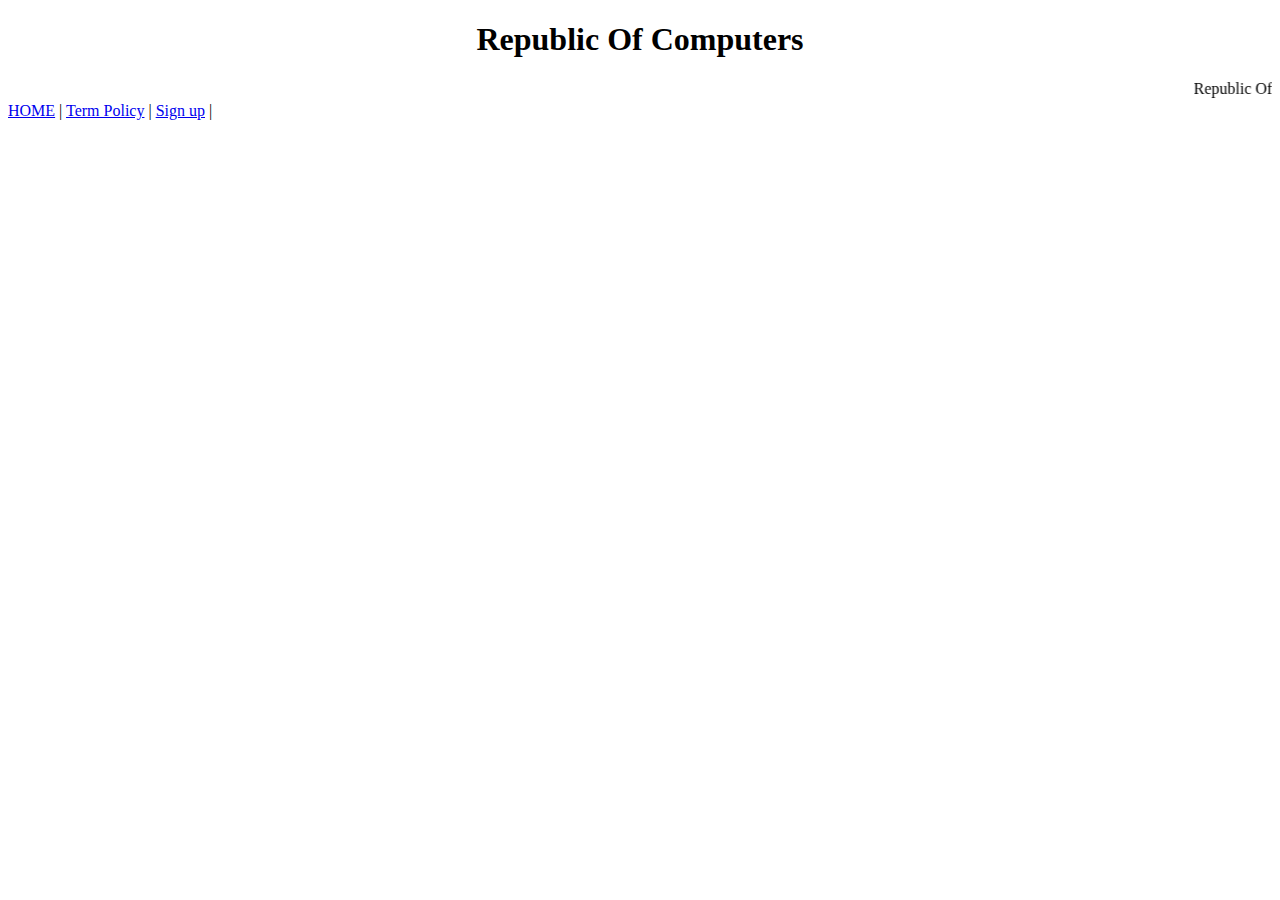
<file: index.html>
<!DOCTYPE html>
<html lang="en">
<head>
    <meta charset="UTF-8">
    <meta name="viewport" content="width=device-width, initial-scale=1.0">
    <title>Republic Of Computers</title>
</head>
<body>
    <header>
        <h1 align="center">Republic Of Computers</h1>
        <marquee scrollamount="10">Republic Of Computers</marquee>
        <nav>
           <a href="index.html">HOME</a> |
           <a href="html/tandc.html" target="_blank">Term Policy</a> |
           <a href="html/sign-up.html" target="_blank">Sign up</a> |
        </nav>
    </header>
    
</body>
</html>
</file>
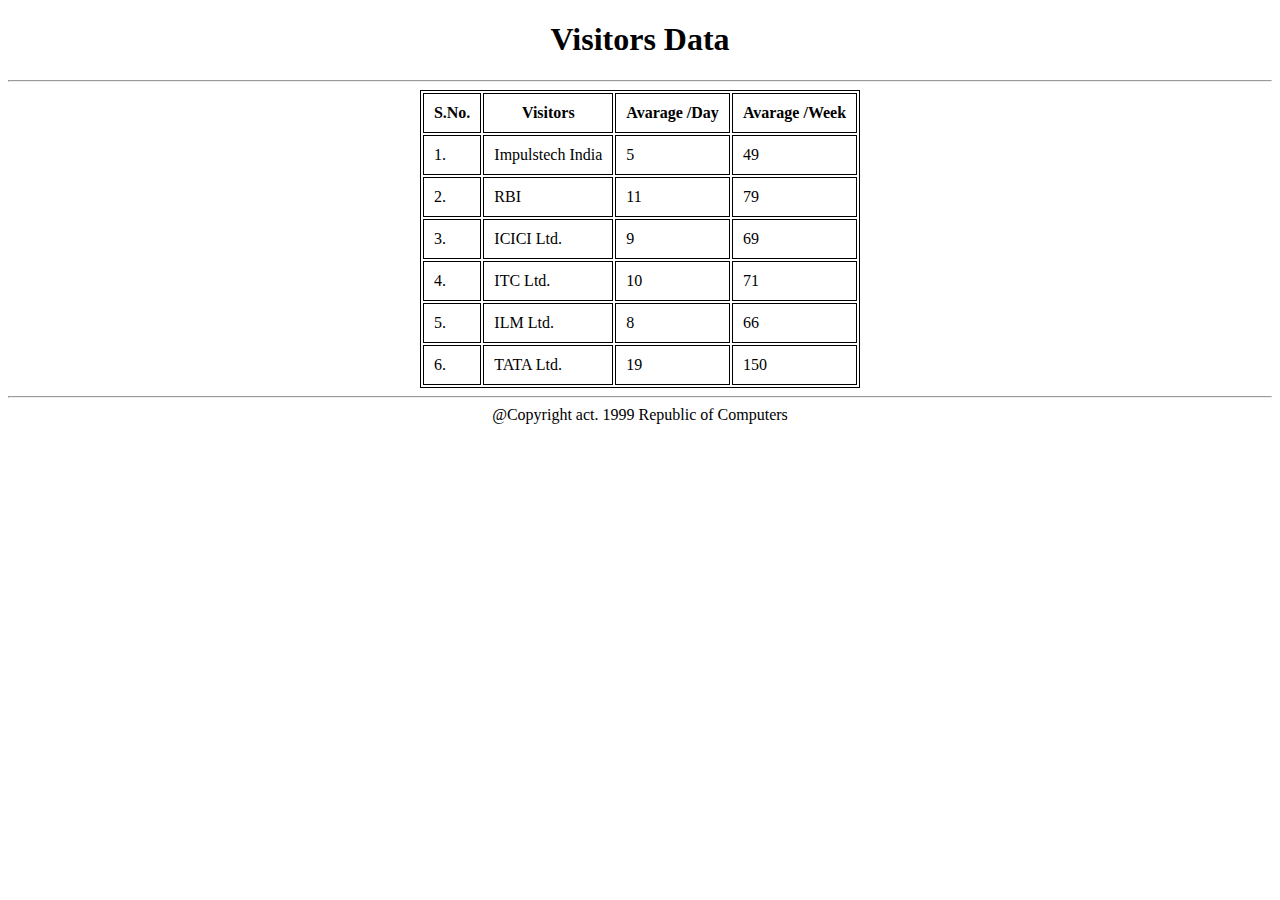
<file: html/Table.html>
<!DOCTYPE html>
<html lang="en">
<head>
    <meta charset="UTF-8">
    <meta name="viewport" content="width=device-width, initial-scale=1.0">
    <title>Table Data</title>
    <style>
        table,th,td{
            border: 1px solid black;
        }
        th,td{
            padding: 10px;
        }
    </style>
</head>
<body>
    <header>
        <h1 align="center">Visitors Data</h1>
    </header>
    <hr>
    <main>
        <table align="center">
            <tr>
                <th>S.No.</th>
                <th>Visitors</th>
                <th>Avarage /Day</th>
                <th>Avarage /Week</th>
            </tr>
            <tr>
                <td>1.</td>
                <td>Impulstech India</td>
                <td>5</td>
                <td>49</td>
            </tr>
            <tr>
                <td>2.</td>
                <td>RBI</td>
                <td>11</td>
                <td>79</td>
            </tr>
            <tr>
                <td>3.</td>
                <td>ICICI Ltd.</td>
                <td>9</td>
                <td>69</td>
            </tr>
            <tr>
                <td>4.</td>
                <td>ITC Ltd.</td>
                <td>10</td>
                <td>71</td>
            </tr>
            <tr>
                <td>5.</td>
                <td>ILM Ltd.</td>
                <td>8</td>
                <td>66</td>
            </tr>
            <tr>
                <td>6.</td>
                <td>TATA Ltd.</td>
                <td>19</td>
                <td>150</td>
            </tr>
        </table>
    </main>
    <hr>
    <footer align="center">
        @Copyright act. 1999 Republic of Computers
    </footer>
</body>
</html>
</file>
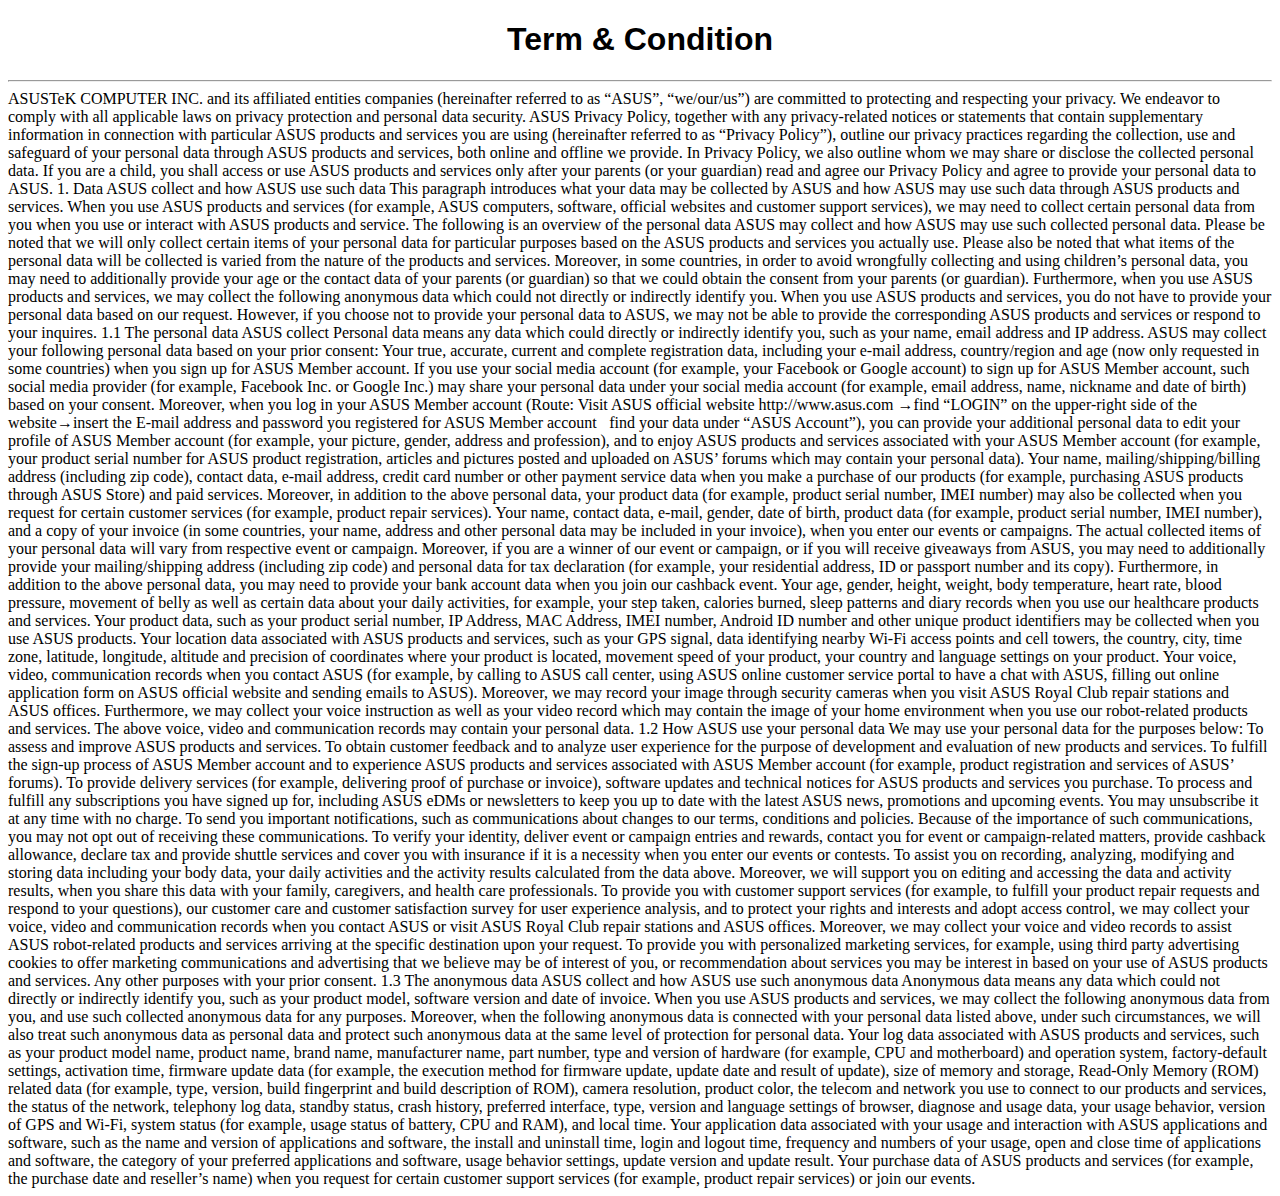
<file: html/tandc.html>
<!DOCTYPE html>
<html lang="en">
<head>
    <meta charset="UTF-8">
    <meta name="viewport" content="width=device-width, initial-scale=1.0">
    <title>T&C</title>
</head>
<body>
    <h1 align="center" style="font-family: 'Franklin Gothic Medium', 'Arial Narrow', Arial, sans-serif;">Term & Condition</h1>
    <hr>
ASUSTeK COMPUTER INC. and its affiliated entities companies (hereinafter referred to as “ASUS”, “we/our/us”) are committed to protecting and respecting your privacy. We endeavor to comply with all applicable laws on privacy protection and personal data security. ASUS Privacy Policy, together with any privacy-related notices or statements that contain supplementary information in connection with particular ASUS products and services you are using (hereinafter referred to as “Privacy Policy”), outline our privacy practices regarding the collection, use and safeguard of your personal data through ASUS products and services, both online and offline we provide. In Privacy Policy, we also outline whom we may share or disclose the collected personal data.

If you are a child, you shall access or use ASUS products and services only after your parents (or your guardian) read and agree our Privacy Policy and agree to provide your personal data to ASUS.


1. Data ASUS collect and how ASUS use such data
This paragraph introduces what your data may be collected by ASUS and how ASUS may use such data through ASUS products and services.

When you use ASUS products and services (for example, ASUS computers, software, official websites and customer support services), we may need to collect certain personal data from you when you use or interact with ASUS products and service.
The following is an overview of the personal data ASUS may collect and how ASUS may use such collected personal data. Please be noted that we will only collect certain items of your personal data for particular purposes based on the ASUS products and services you actually use. Please also be noted that what items of the personal data will be collected is varied from the nature of the products and services. Moreover, in some countries, in order to avoid wrongfully collecting and using children’s personal data, you may need to additionally provide your age or the contact data of your parents (or guardian) so that we could obtain the consent from your parents (or guardian). Furthermore, when you use ASUS products and services, we may collect the following anonymous data which could not directly or indirectly identify you.
When you use ASUS products and services, you do not have to provide your personal data based on our request. However, if you choose not to provide your personal data to ASUS, we may not be able to provide the corresponding ASUS products and services or respond to your inquires.

1.1 The personal data ASUS collect
Personal data means any data which could directly or indirectly identify you, such as your name, email address and IP address. ASUS may collect your following personal data based on your prior consent:

Your true, accurate, current and complete registration data, including your e-mail address, country/region and age (now only requested in some countries) when you sign up for ASUS Member account. If you use your social media account (for example, your Facebook or Google account) to sign up for ASUS Member account, such social media provider (for example, Facebook Inc. or Google Inc.) may share your personal data under your social media account (for example, email address, name, nickname and date of birth) based on your consent. Moreover, when you log in your ASUS Member account (Route: Visit ASUS official website http://www.asus.com →find “LOGIN” on the upper-right side of the website→insert the E-mail address and password you registered for ASUS Member accountfind your data under “ASUS Account”), you can provide your additional personal data to edit your profile of ASUS Member account (for example, your picture, gender, address and profession), and to enjoy ASUS products and services associated with your ASUS Member account (for example, your product serial number for ASUS product registration, articles and pictures posted and uploaded on ASUS’ forums which may contain your personal data).
Your name, mailing/shipping/billing address (including zip code), contact data, e-mail address, credit card number or other payment service data when you make a purchase of our products (for example, purchasing ASUS products through ASUS Store) and paid services. Moreover, in addition to the above personal data, your product data (for example, product serial number, IMEI number) may also be collected when you request for certain customer services (for example, product repair services).
Your name, contact data, e-mail, gender, date of birth, product data (for example, product serial number, IMEI number), and a copy of your invoice (in some countries, your name, address and other personal data may be included in your invoice), when you enter our events or campaigns. The actual collected items of your personal data will vary from respective event or campaign. Moreover, if you are a winner of our event or campaign, or if you will receive giveaways from ASUS, you may need to additionally provide your mailing/shipping address (including zip code) and personal data for tax declaration (for example, your residential address, ID or passport number and its copy).
Furthermore, in addition to the above personal data, you may need to provide your bank account data when you join our cashback event.
Your age, gender, height, weight, body temperature, heart rate, blood pressure, movement of belly as well as certain data about your daily activities, for example, your step taken, calories burned, sleep patterns and diary records when you use our healthcare products and services.
Your product data, such as your product serial number, IP Address, MAC Address, IMEI number, Android ID number and other unique product identifiers may be collected when you use ASUS products.
Your location data associated with ASUS products and services, such as your GPS signal, data identifying nearby Wi-Fi access points and cell towers, the country, city, time zone, latitude, longitude, altitude and precision of coordinates where your product is located, movement speed of your product, your country and language settings on your product.
Your voice, video, communication records when you contact ASUS (for example, by calling to ASUS call center, using ASUS online customer service portal to have a chat with ASUS, filling out online application form on ASUS official website and sending emails to ASUS). Moreover, we may record your image through security cameras when you visit ASUS Royal Club repair stations and ASUS offices. Furthermore, we may collect your voice instruction as well as your video record which may contain the image of your home environment when you use our robot-related products and services. The above voice, video and communication records may contain your personal data.

1.2 How ASUS use your personal data
We may use your personal data for the purposes below:

To assess and improve ASUS products and services.
To obtain customer feedback and to analyze user experience for the purpose of development and evaluation of new products and services.
To fulfill the sign-up process of ASUS Member account and to experience ASUS products and services associated with ASUS Member account (for example, product registration and services of ASUS’ forums).
To provide delivery services (for example, delivering proof of purchase or invoice), software updates and technical notices for ASUS products and services you purchase.
To process and fulfill any subscriptions you have signed up for, including ASUS eDMs or newsletters to keep you up to date with the latest ASUS news, promotions and upcoming events. You may unsubscribe it at any time with no charge.
To send you important notifications, such as communications about changes to our terms, conditions and policies. Because of the importance of such communications, you may not opt out of receiving these communications.
To verify your identity, deliver event or campaign entries and rewards, contact you for event or campaign-related matters, provide cashback allowance, declare tax and provide shuttle services and cover you with insurance if it is a necessity when you enter our events or contests.
To assist you on recording, analyzing, modifying and storing data including your body data, your daily activities and the activity results calculated from the data above. Moreover, we will support you on editing and accessing the data and activity results, when you share this data with your family, caregivers, and health care professionals.
To provide you with customer support services (for example, to fulfill your product repair requests and respond to your questions), our customer care and customer satisfaction survey for user experience analysis, and to protect your rights and interests and adopt access control, we may collect your voice, video and communication records when you contact ASUS or visit ASUS Royal Club repair stations and ASUS offices. Moreover, we may collect your voice and video records to assist ASUS robot-related products and services arriving at the specific destination upon your request.
To provide you with personalized marketing services, for example, using third party advertising cookies to offer marketing communications and advertising that we believe may be of interest of you, or recommendation about services you may be interest in based on your use of ASUS products and services.
Any other purposes with your prior consent.

1.3 The anonymous data ASUS collect and how ASUS use such anonymous data
Anonymous data means any data which could not directly or indirectly identify you, such as your product model, software version and date of invoice. When you use ASUS products and services, we may collect the following anonymous data from you, and use such collected anonymous data for any purposes. Moreover, when the following anonymous data is connected with your personal data listed above, under such circumstances, we will also treat such anonymous data as personal data and protect such anonymous data at the same level of protection for personal data.

Your log data associated with ASUS products and services, such as your product model name, product name, brand name, manufacturer name, part number, type and version of hardware (for example, CPU and motherboard) and operation system, factory-default settings, activation time, firmware update data (for example, the execution method for firmware update, update date and result of update), size of memory and storage, Read-Only Memory (ROM) related data (for example, type, version, build fingerprint and build description of ROM), camera resolution, product color, the telecom and network you use to connect to our products and services, the status of the network, telephony log data, standby status, crash history, preferred interface, type, version and language settings of browser, diagnose and usage data, your usage behavior, version of GPS and Wi-Fi, system status (for example, usage status of battery, CPU and RAM), and local time.
Your application data associated with your usage and interaction with ASUS applications and software, such as the name and version of applications and software, the install and uninstall time, login and logout time, frequency and numbers of your usage, open and close time of applications and software, the category of your preferred applications and software, usage behavior settings, update version and update result.
Your purchase data of ASUS products and services (for example, the purchase date and reseller’s name) when you request for certain customer support services (for example, product repair services) or join our events.
</body>
</html>
</file>
